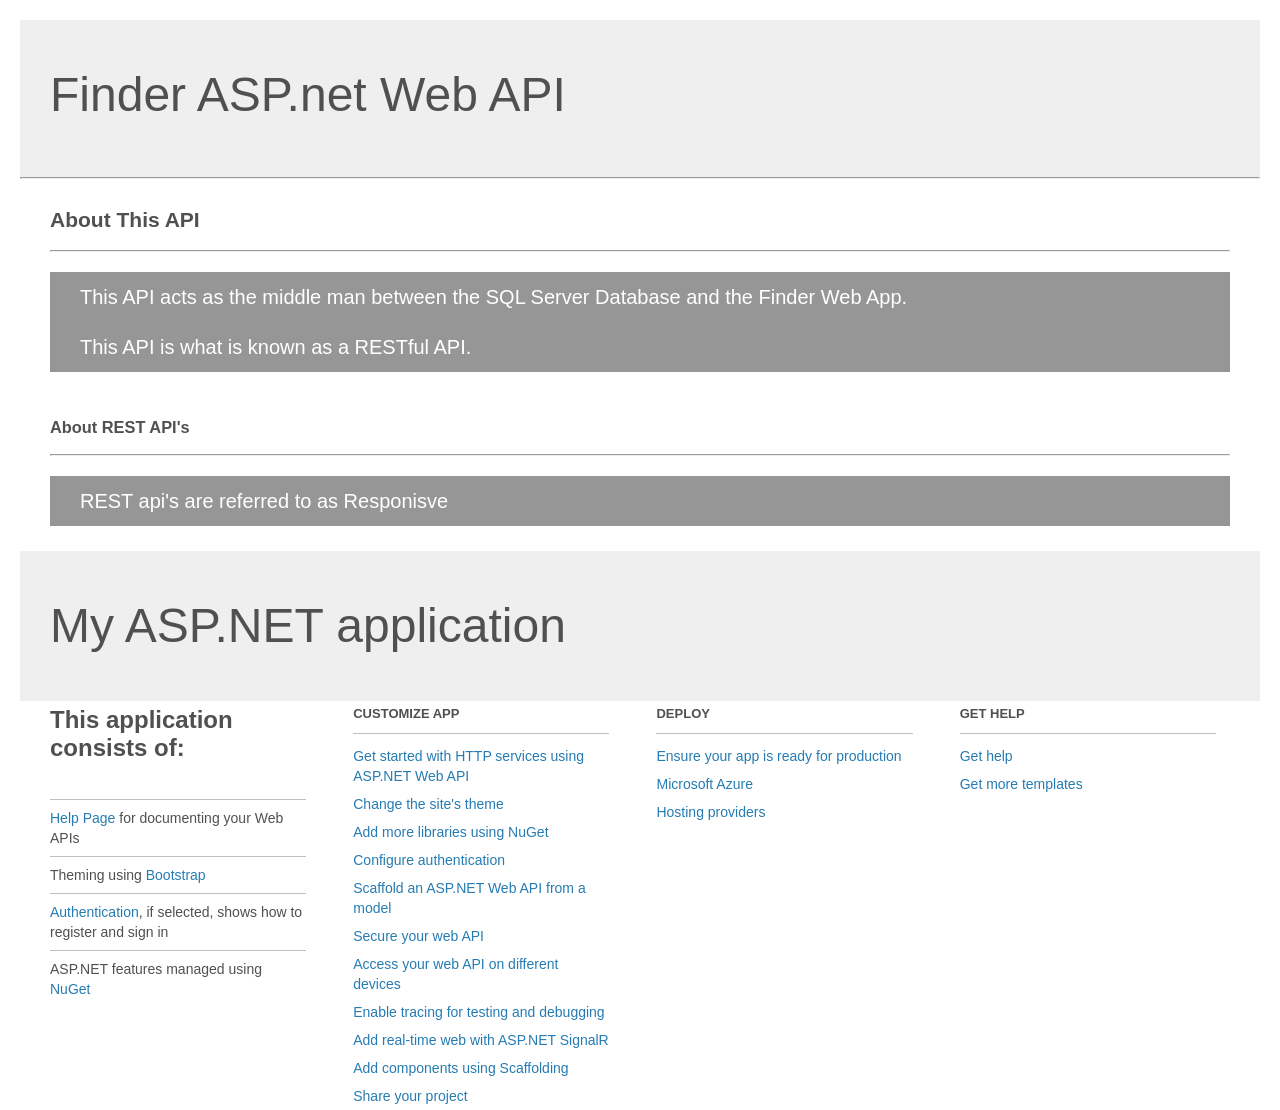
<file: API/Project_Readme.html>
﻿<!DOCTYPE html>
<html lang="en">
<head>
    <meta charset="utf-8" />
    <title>My ASP.NET application</title>
    <style>
        body {
            background: #fff;
            color: #505050;
            font: 14px 'Segoe UI', tahoma, arial, helvetica, sans-serif;
            margin: 20px;
            padding: 0;
        }

        #header {
            background: #efefef;
            padding: 0;
        }

        h1 {
            font-size: 48px;
            font-weight: normal;
            margin: 0;
            padding: 0 30px;
            line-height: 150px;
        }

        p {
            font-size: 20px;
            color: #fff;
            background: #969696;
            padding: 0 30px;
            line-height: 50px;
        }

        #main, #submain {
            padding: 5px 30px;
        }
        
        .section {
            width: 21.7%;
            float: left;
            margin: 0 0 0 4%;
        }

            .section h2 {
                font-size: 13px;
                text-transform: uppercase;
                margin: 0;
                border-bottom: 1px solid silver;
                padding-bottom: 12px;
                margin-bottom: 8px;
            }

            .section.first {
                margin-left: 0;
            }

            .section.first h2 {
                font-size: 24px;
                text-transform: none;
                margin-bottom: 25px;
                border: none;
            }

            .section.first li {
                border-top: 1px solid silver;
                padding: 8px 0;
            }

        .section.last {
            margin-right: 0;
        }

        ul {
            list-style: none;
            padding: 0;
            margin: 0;
            line-height: 20px;
        }

        li {
            padding: 4px 0;
        }

        a {
            color: #267cb2;
            text-decoration: none;
        }

        a:hover {
                text-decoration: underline;
        }
    </style>
</head>
<body>
    <div id="header">
        <h1>Finder ASP.net Web API</h1>
        <hr/>
    </div>
    <div id="main">
        <h2>About This API</h2>
        <hr/>
        <p>
            <span>This API acts as the middle man between the SQL Server Database and the Finder Web App.</span>
            <br/>
            <span>This API is what is known as a RESTful API.</span>
        </p>
    </div>
    <div id="submain">
        <h3>About REST API's</h3>
        <hr/>
        <p>REST api's are referred to as Responisve </p>
    </div>

    <div id="header">
        <h1>My ASP.NET application</h1>
        <!--<p>Congratulations! You've created a project</p>-->
    </div>

    <div id="main">
        <div class="section first">
            <h2>This application consists of:</h2>
            <ul>
                <li><a href="http://go.microsoft.com/fwlink/?LinkID=615543">Help Page</a> for documenting your Web APIs</li>
                <li>Theming using <a href="http://go.microsoft.com/fwlink/?LinkID=615519">Bootstrap</a></li>
                <li><a href="http://go.microsoft.com/fwlink/?LinkID=320957">Authentication</a>, if selected, shows how to register and sign in</li>
                <li>ASP.NET features managed using <a href="http://go.microsoft.com/fwlink/?LinkID=320958">NuGet</a></li>
            </ul>
        </div>

        <div class="section">
            <h2>Customize app</h2>
            <ul>
                <li><a href="http://go.microsoft.com/fwlink/?LinkID=320959">Get started with HTTP services using ASP.NET Web API</a></li>
                <li><a href="http://go.microsoft.com/fwlink/?LinkID=320960">Change the site's theme</a></li>
                <li><a href="http://go.microsoft.com/fwlink/?LinkID=320961">Add more libraries using NuGet</a></li>
                <li><a href="http://go.microsoft.com/fwlink/?LinkID=320962">Configure authentication</a></li>
                <li><a href="http://go.microsoft.com/fwlink/?LinkID=320963">Scaffold an ASP.NET Web API from a model</a></li>
                <li><a href="http://go.microsoft.com/fwlink/?LinkID=615545">Secure your web API</a></li>
                <li><a href="http://go.microsoft.com/fwlink/?LinkID=615544">Access your web API on different devices</a></li>
                <li><a href="http://go.microsoft.com/fwlink/?LinkID=615546">Enable tracing for testing and debugging</a></li>
                <li><a href="http://go.microsoft.com/fwlink/?LinkID=615530">Add real-time web with ASP.NET SignalR</a></li>
                <li><a href="http://go.microsoft.com/fwlink/?LinkID=615531">Add components using Scaffolding</a></li>
                <li><a href="http://go.microsoft.com/fwlink/?LinkID=615533">Share your project</a></li>
            </ul>
        </div>

        <div class="section">
            <h2>Deploy</h2>
            <ul>
                <li><a href="http://go.microsoft.com/fwlink/?LinkID=615534">Ensure your app is ready for production</a></li>
                <li><a href="http://go.microsoft.com/fwlink/?LinkID=615535">Microsoft Azure</a></li>
                <li><a href="http://go.microsoft.com/fwlink/?LinkID=615536">Hosting providers</a></li>
            </ul>
        </div>

        <div class="section last">
            <h2>Get help</h2>
            <ul>
                <li><a href="http://go.microsoft.com/fwlink/?LinkID=615537">Get help</a></li>
                <li><a href="http://go.microsoft.com/fwlink/?LinkID=615538">Get more templates</a></li>
            </ul>
        </div>
    </div>

</body>
</html>
</file>
